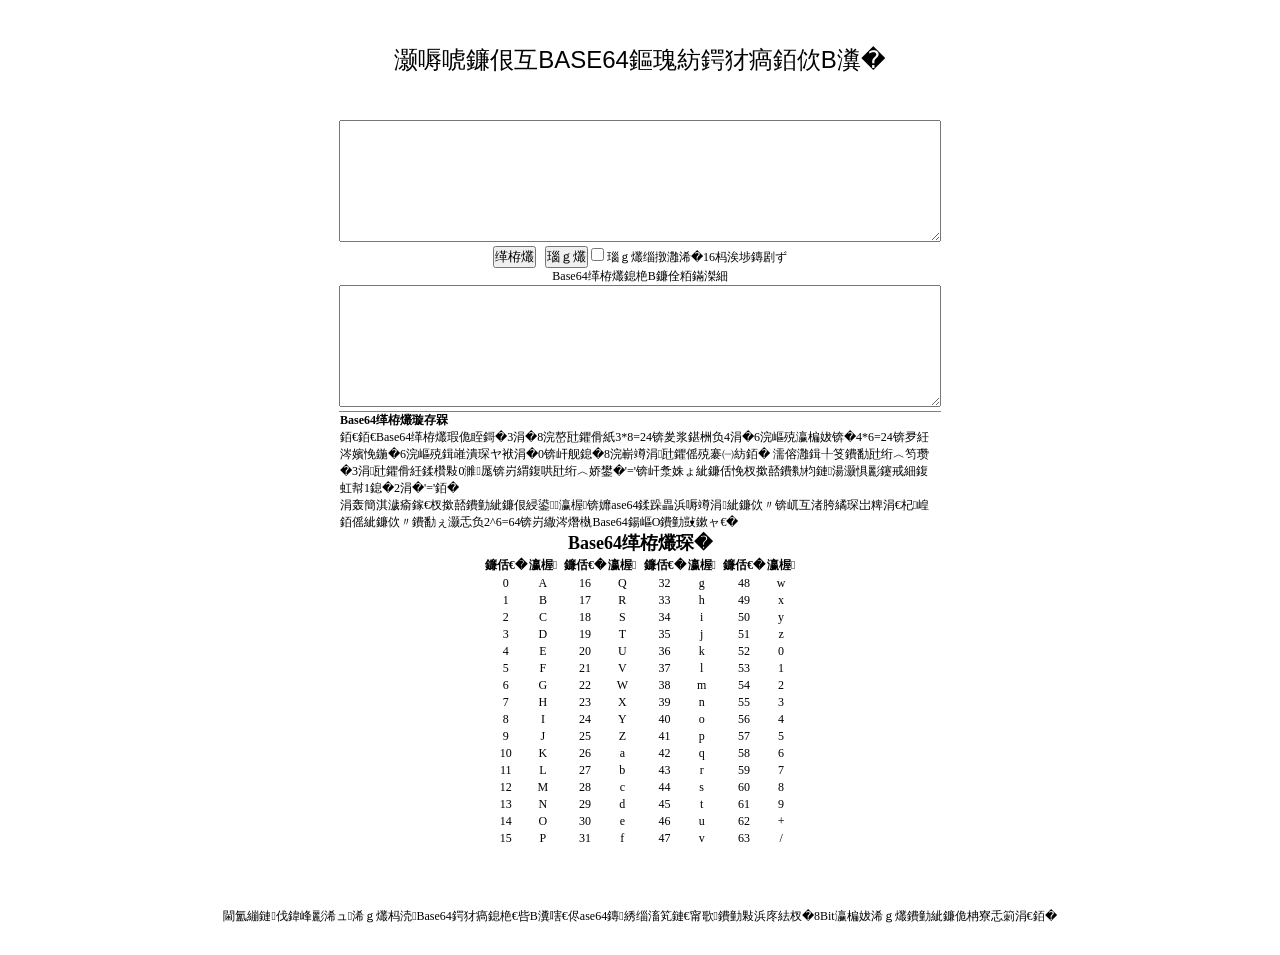
<file: base64/index.html>
<!DOCTYPE html>
<head>
  <meta charset="gbk" />
  <meta
    name="viewport"
    content="width=device-width,user-scalable=no,initial-scale=1,maximum-scale=1,minimum-scale=1"
  />
  <title>Base64编码/解码器 在线解码</title>
  <style type="text/css">
    #code {
      text-align: left;
    }
  </style>
  <style type="text/css">
    * {
      padding: 0;
      margin: 0;
    }
    body,
    html {
      width: 100%;
      height: 100%;
    }
    .c {
      text-align: left;
    }
    body,
    td,
    th {
      font-size: 12px;
    }
    a:link {
      color: #666;
      text-decoration: none;
    }
    a:visited {
      text-decoration: none;
      color: #666;
    }
    a:hover {
      text-decoration: underline;
      color: #666;
    }
    a:active {
      text-decoration: none;
      color: red;
    }
  </style>
</head>
<body>
  <script type="text/javascript" src="index.js"></script>
  <center>
    <h3
      style="
        font-size: 24px;
        line-height: 120px;
        font-weight: 300;
        font-family: 'microsoft yahei', sans-serif;
      "
    >
      将代码以BASE64方式加密、解密
    </h3>
    <form id="form1" name="form1" method="post" action="">
      <textarea
        name="src"
        id="src"
        cols="80"
        rows="6"
        style="width: 600px; height: 120px"
      ></textarea>
      <p class="tcenter">
        <input
          onclick="doEncode()"
          type="button"
          value="编码"
          name="encode"
          class="button"
        />
        &nbsp;
        <input
          onclick="doDecode()"
          type="button"
          value="解码"
          name="decode"
          class="button"
        />
        <label
          ><input type="checkbox" value="hex" name="opt" id="opt" />
          解码结果以16进制显示</label
        >
      </p>
      <p class="medium">Base64编码或解码结果：</p>
      <textarea
        name="dest"
        id="dest"
        cols="80"
        rows="6"
        style="width: 600px; height: 120px"
      ></textarea>
    </form>
    <hr size="1" noshade class="hline" width="600" />
    <p class="medium" align="left" style="width: 600px">
      <strong>Base64编码说明</strong
      ><br />　　Base64编码要求把3个8位字节（3*8=24）转化为4个6位的字节（4*6=24），之后在6位的前面补两个0，形成8位一个字节的形式。
      如果剩下的字符不足3个字节，则用0填充，输出字符使用'='，因此编码后输出的文本末尾可能会出现1或2个'='。
    </p>
    <p class="medium" align="left" style="width: 600px">
      为了保证所输出的编码位可读字符，Base64制定了一个编码表，以便进行统一转换。编码表的大小为2^6=64，这也是Base64名称的由来。
    </p>
    <h2 class="medium">Base64编码表</h2>
    <table class="mtable" style="text-align: center">
      <tr>
        <th scope="col">码值</th>
        <th scope="col">字符</th>
        <td rowspan="18">&#160;</td>
        <th scope="col">码值</th>
        <th scope="col">字符</th>
        <td rowspan="18">&#160;</td>
        <th scope="col">码值</th>
        <th scope="col">字符</th>
        <td rowspan="18">&#160;</td>
        <th scope="col">码值</th>
        <th scope="col">字符</th>
      </tr>
      <tr>
        <td>0</td>
        <td>A</td>
        <td>16</td>
        <td>Q</td>
        <td>32</td>
        <td>g</td>
        <td>48</td>
        <td>w</td>
      </tr>
      <tr>
        <td>1</td>
        <td>B</td>
        <td>17</td>
        <td>R</td>
        <td>33</td>
        <td>h</td>
        <td>49</td>
        <td>x</td>
      </tr>
      <tr>
        <td>2</td>
        <td>C</td>
        <td>18</td>
        <td>S</td>
        <td>34</td>
        <td>i</td>
        <td>50</td>
        <td>y</td>
      </tr>
      <tr>
        <td>3</td>
        <td>D</td>
        <td>19</td>
        <td>T</td>
        <td>35</td>
        <td>j</td>
        <td>51</td>
        <td>z</td>
      </tr>
      <tr>
        <td>4</td>
        <td>E</td>
        <td>20</td>
        <td>U</td>
        <td>36</td>
        <td>k</td>
        <td>52</td>
        <td>0</td>
      </tr>
      <tr>
        <td>5</td>
        <td>F</td>
        <td>21</td>
        <td>V</td>
        <td>37</td>
        <td>l</td>
        <td>53</td>
        <td>1</td>
      </tr>
      <tr>
        <td>6</td>
        <td>G</td>
        <td>22</td>
        <td>W</td>
        <td>38</td>
        <td>m</td>
        <td>54</td>
        <td>2</td>
      </tr>
      <tr>
        <td>7</td>
        <td>H</td>
        <td>23</td>
        <td>X</td>
        <td>39</td>
        <td>n</td>
        <td>55</td>
        <td>3</td>
      </tr>
      <tr>
        <td>8</td>
        <td>I</td>
        <td>24</td>
        <td>Y</td>
        <td>40</td>
        <td>o</td>
        <td>56</td>
        <td>4</td>
      </tr>
      <tr>
        <td>9</td>
        <td>J</td>
        <td>25</td>
        <td>Z</td>
        <td>41</td>
        <td>p</td>
        <td>57</td>
        <td>5</td>
      </tr>
      <tr>
        <td>10</td>
        <td>K</td>
        <td>26</td>
        <td>a</td>
        <td>42</td>
        <td>q</td>
        <td>58</td>
        <td>6</td>
      </tr>
      <tr>
        <td>11</td>
        <td>L</td>
        <td>27</td>
        <td>b</td>
        <td>43</td>
        <td>r</td>
        <td>59</td>
        <td>7</td>
      </tr>
      <tr>
        <td>12</td>
        <td>M</td>
        <td>28</td>
        <td>c</td>
        <td>44</td>
        <td>s</td>
        <td>60</td>
        <td>8</td>
      </tr>
      <tr>
        <td>13</td>
        <td>N</td>
        <td>29</td>
        <td>d</td>
        <td>45</td>
        <td>t</td>
        <td>61</td>
        <td>9</td>
      </tr>
      <tr>
        <td>14</td>
        <td>O</td>
        <td>30</td>
        <td>e</td>
        <td>46</td>
        <td>u</td>
        <td>62</td>
        <td>+</td>
      </tr>
      <tr>
        <td>15</td>
        <td>P</td>
        <td>31</td>
        <td>f</td>
        <td>47</td>
        <td>v</td>
        <td>63</td>
        <td>/</td>
      </tr>
    </table>
    <br /><br /><br /><br />通过本工具可以对代码进行Base64加密或者解密。Base64是网络上最常见的用于传输8Bit字节代码的编码方式之一。<br /><br /><br />
  </center>
</body>
</file>
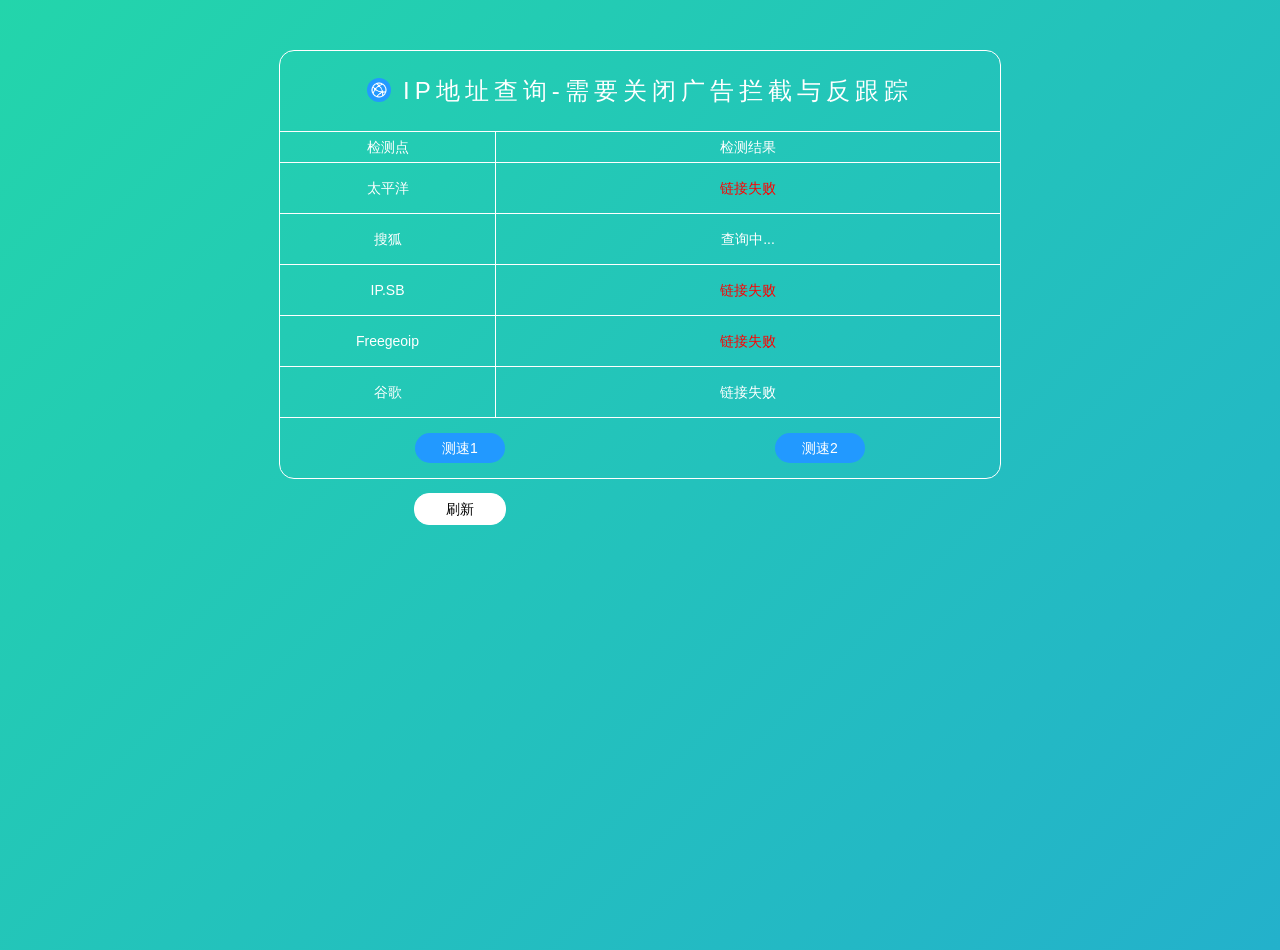
<file: ip/index.html>
<!DOCTYPE html>
<html lang="zh-cn">

<head>
    <meta charset="UTF-8">
    <meta name="viewport" content="width=device-width, user-scalable=no, initial-scale=1.0, maximum-scale=1.0, minimum-scale=1.0">
    <meta http-equiv="Content-Security-Policy" content="upgrade-insecure-requests">
    <title>IP检测</title>
    <link rel="icon" href="logo.png" sizes="192x192" />
    <link rel="icon" href="logo.png" sizes="32x32" />
    <link rel="apple-touch-icon-precomposed" href="logo.png" />
    <meta name="msapplication-TileImage" content="logo.png" />
    <link rel="shortcut icon" href="logo.png" type="image/x-icon">
    <meta name="referrer" content="no-referrer" />
    <meta http-equiv="X-UA-Compatible" content="IE=9; IE=8; IE=7; IE=EDGE;chrome=1">
    <meta http-equiv="Cache-Control" content="no-transform" />
    <meta http-equiv="Cache-Control" content="no-siteapp" />
    <!-- 强制移动设备以app模式打开页面(即在移动设备下全屏，仅支持部分浏览器) -->
    <meta name="apple-mobile-web-app-capable" content="yes">
    <meta name="apple-touch-fullscreen" content="yes">
    <meta name="apple-mobile-web-app-status-bar-style" content="black">
    <meta name="full-screen" content="yes">
    <!--UC强制全屏-->
    <meta name="browsermode" content="application">
    <!--UC应用模式-->
    <meta name="x5-fullscreen" content="true">
    <!--QQ强制全屏-->
    <meta name="x5-page-mode" content="app">
    <!--QQ应用模式-->
    <style>
    * {
        padding: 0;
        margin: 0;
        outline: none;
    }

    html,
    body {
        width: 100%;
        height: 100%;
    }

    body {
        /*  background: #fff;*/
        color: #fff;
    }

    body {
        background: linear-gradient(-45deg, #ee7752, #e73c7e, #23a6d5, #23d5ab);
        background-size: 400% 400%;
        animation: gradient 15s ease infinite;
    }

    @keyframes gradient {
        0% {
            background-position: 0% 50%;
        }

        50% {
            background-position: 100% 50%;
        }

        100% {
            background-position: 0% 50%;
        }
    }

    img {
        vertical-align: middle;
        margin-top: -2px;
    }

    ul {
        list-style: none;
        width: calc(100% - 60px);
        max-width: 720px;
        line-height: 26px;
        position: relative;
        margin: 50px auto 0;
        display: block;
        border: 1px solid #fff;
        border-radius: 15px;
    }

    li {
        width: 100%;
        display: block;
        float: left;
        text-align: center;
        font-family: Helvetica, Arial, sans-serif;
        font-size: 14px;
        border-bottom: 1px solid #fff;
        height: 50px;
        line-height: 50px;
    }

    li:nth-child(2) {
        height: 30px;
        line-height: 30px;
    }

    li:last-child {
        border: none;
        clear: both;
        float: none;
    }

    span {
        display: block;
        width: 70%;
        float: left;
        height: 100%;
        overflow: hidden;
    }

    li span:nth-child(1) {
        border-right: 1px solid #fff;
        width: calc(30% - 1px);
    }

    span a {
        display: block;
        width: 90px;
        height: 30px;
        font-size: 14px;
        line-height: 30px;
        border: 1px solid #fff;
        border-radius: 15px;
        color: #000;
        cursor: pointer;
        overflow: hidden;
        margin: 15px auto 0;
        text-decoration: none;
        background:#fff;
    }

    span a:active {
        border-color: #fff;
        box-shadow: 0 1px 20px 0 rgba(60, 60, 60, 0.1)
    }

    .flag {
        display: inline-block;
        height: 12px;
    }

    .other {
        width: 100%;
        margin: 20px auto;
        font-size: 12px;
        line-height: 30px;
        text-align: center;
    }
    </style>
    <script src="https://cdn.jsdelivr.net/npm/jquery@3.3.1/dist/jquery.min.js"></script>
</head>

<body>
    <ul>
        <li style="font-size: 24px; height: 80px; line-height: 80px; letter-spacing: 5px;"><img src="logo.png" height="24" style="display: inline-block; margin-top: -6px; border-radius: 50%;"> IP地址查询-需要关闭广告拦截与反跟踪</li>
        <li>
            <span height="30" width="20%">检测点</span>
            <span width="40%">检测结果</span>
        </li>
        <li>
            <span>太平洋</span>
            <span id="pconline">查询中...
            </span>
        </li>
        <li>
            <span>搜狐</span>
            <span id="sohu">查询中...
            </span>
        </li>
        <li>
            <span>IP.SB</span>
            <span id="ipsb">查询中...
            </span>
        </li>
        <li>
            <span>Freegeoip</span>
            <span id="freegeoip">查询中...
            </span>
        </li>
        <li>
            <span>谷歌</span>
            <span id="appspot">查询中...
            </span>
        </li>
        <li style="height: 60px;">
            <span style="border: none; width: 50%;">
                <a style="background: #29f; color: #fff; border: none;" href="https://bittib.speedtestcustom.com/" target="_blank">测速1</a>
            </span>
			<span style="border: none; width: 50%;">
                <a style="background: #29f; color: #fff; border: none;" href="https://www.speedtest.cn/" target="_blank">测速2</a>
            </span>
            <span style="border: none; width: 50%;">
                <a href="javascript:window.location.reload();">刷新</a>
            </span>
        </li>
    </ul>
    <script>
    $(document).ready(function() {
        $.ajax({
            //太平洋 ip接口
            url: "https://whois.pconline.com.cn/ipJson.jsp",
            dataType: "jsonp",
            timeout: 5000,
            success: function(re) {
                $("#pconline").html(re.ip + "&nbsp;|&nbsp;" + re.city);
            },
            error: function() {
                $("#pconline").html("<font color='red'>链接失败</font>");
            },
            complete: function() {},
        });
        $.ajax({
            url: "https://api-ipv4.ip.sb/geoip",
            dataType: "jsonp",
            timeout: 5000,
            success: function(re) {
                $("#ipsb").html(re.ip + "&nbsp;|&nbsp;" + re.country + "&nbsp;|&nbsp;" + re.city + "&nbsp;&nbsp;<img class='flag' src='https://cdn.jsdelivr.net/gh/5iux/dyimg/flag/" + re.country_code+".svg'>");
            },
            error: function() {
                $("#ipsb").html("<font color='red'>链接失败</font>");
            },
            complete: function() {},
        });
        $.ajax({
            url: "https://freegeoip.app/json/",
            dataType: "jsonp",
            timeout: 5000,
            success: function(re) {
                $("#freegeoip").html(re.ip + "&nbsp;|&nbsp;" + re.country_code + "&nbsp;&nbsp;<img class='flag' src='https://cdn.jsdelivr.net/gh/5iux/dyimg/flag/" + re.country_code+".svg'>");
            },
            error: function() {
                $("#freegeoip").html("<font color='red'>链接失败</font>");
            },
            complete: function() {},
        });

        function ping(url) {
            var img = new Image();
            var start = new Date().getTime();
            img.src = url + start;
            var flag = false; //无法访问
            img.onload = function() {
                flag = true;
                $("#appspot").html("<font color='green'>链接成功！</font>");
            };
            img.onerror = function() {
                flag = true;
                $("#appspot").html("<font color='white'>链接失败</font>");
            };
            var timer = setTimeout(function() {
                if (!flag) { //如果真的无法访问
                    flag = false;
                    $("#appspot").html("<font color='white'>链接失败</font>");
                }
            }, 1500);
        }

        $.ajax({
            url: "https://ipquery.et.r.appspot.com",
            dataType: "jsonp",
            timeout: 5000,
            success: function(re) {
                $("#appspot").html(re.address + "&nbsp;|&nbsp;" + re.geographical + "&nbsp;&nbsp;" + re.flag);
            },
            error: function(re) {
                var d = new Date().getTime();
                ping('https://www.google.com/favicon.ico?t=' + d);

                //$("#appspot").html("<font color='red'>链接失败</font>");
            },
            complete: function() {},
        });
    });
    </script>
    <script src="https://pv.sohu.com/cityjson?ie=utf-8"></script>
    <script>
    $("#sohu").html(returnCitySN.cip + "&nbsp;|&nbsp;" + returnCitySN.cname);
    </script>
</body>

</html>
</file>
